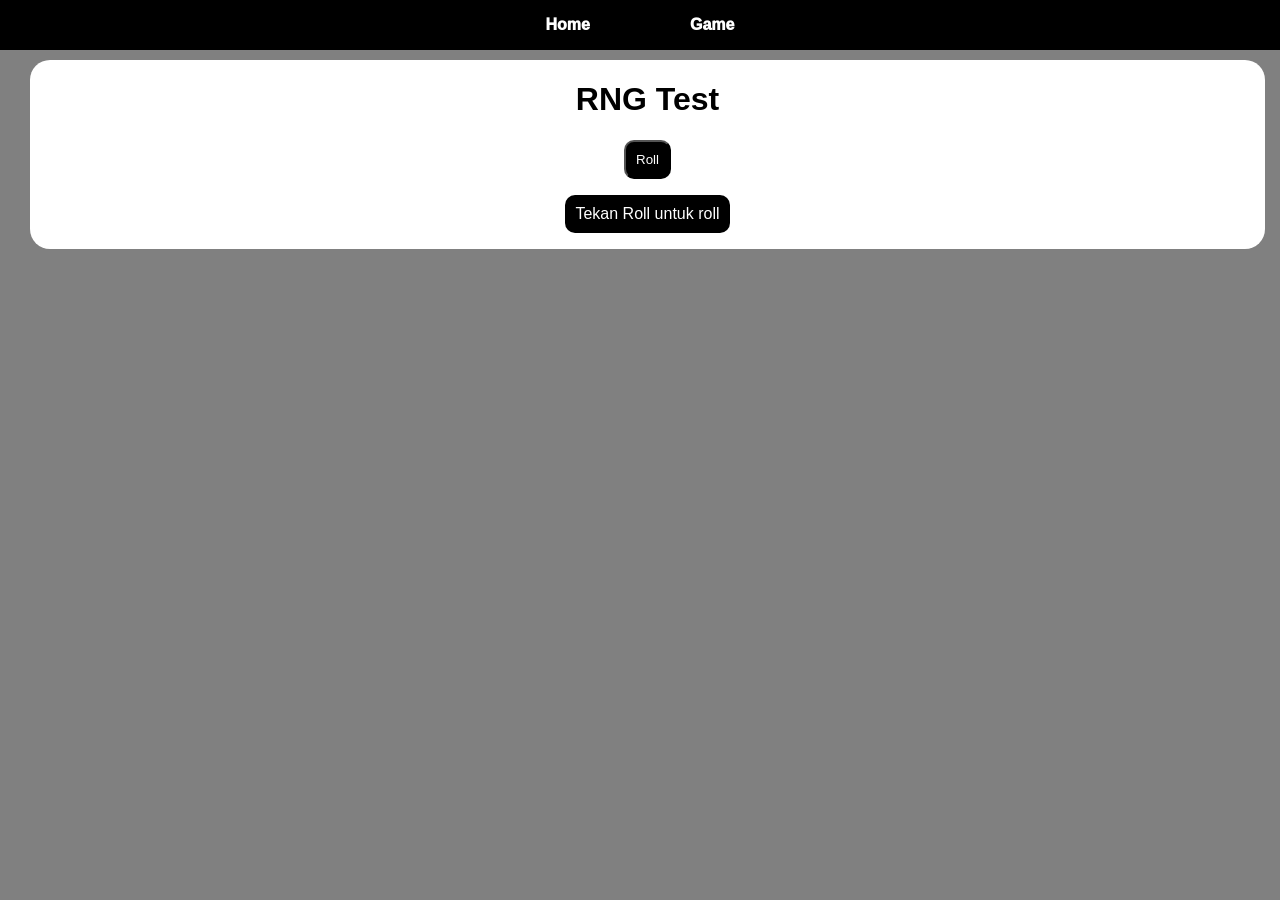
<file: game.html>
<!doctype>
<html>
  <head>
    <title>Game</title>
    <link rel="stylesheet" href="pagerng.css" />
  </head>
  <body>
    <!-- navbar -->
    <nav class="container">
        <a class="a-navbar" href="rng.html">Home</a>
        <a class="a-navbar" href="game.html">Game</a>
    </nav>
    <!-- navbar selesai -->
    
    <!-- content -->
    <div class="game-container">
      <h1>RNG Test</h1>

      <button id="id-roll" onclick="rollRNG()">Roll
      </button>

      <p id="hasil">Tekan Roll untuk roll</p>
    </div>
    <!-- content selesai -->
    
    <!-- footer -->
    <!-- footer selesai -->
    
    <script src="rng.js" type="text/javascript"></script>
  </body>
</html>
</file>
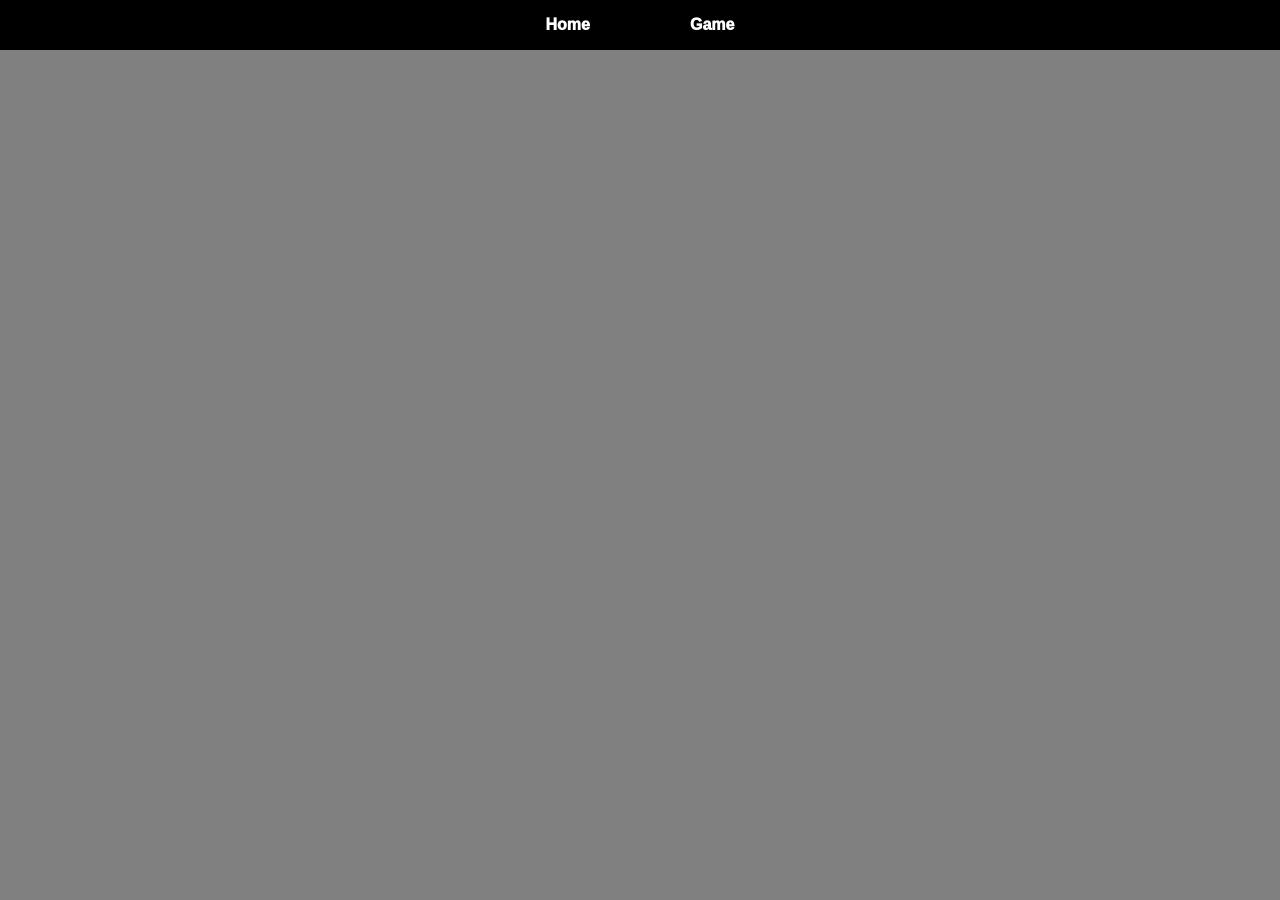
<file: rng.html>
<!doctype>
<html>
  <head>
    <title>Home</title>
    <link rel="stylesheet" href="pagerng.css" />
  </head>
  <body>
    <!-- navbar -->
    <nav class="container">
        <a class="a-navbar" href="rng.html">Home</a>
        <a class="a-navbar" href="game.html">Game</a>
    </nav>
    <!-- navbar selesai -->
    
    <!-- content -->
    <!-- content selesai -->
    
    <!-- footer -->
    <!-- footer selesai -->
  </body>
</html>
</file>
<file: pagerng.css>
body {
  margin: 0;
  font-family: Arial, Sans-Serif;
  background-color: grey;
}

.container {
  display: flex;
  justify-content: center;
  align-items: center;
  background-color: black;
  width: 100%;
  height: 50px;
  
  gap: 100px;
}
.a-navbar {
  color: white;
  text-decoration: none;
  font-weight: 1000;
}
.a-navbar:hover {
  background-color: white;
}


/* Content */
.game-container {
  background-color: white;
  display: flex;
  flex-direction: column;
  justify-content: center;
  align-items: center;
  
  margin-top: 10px;
  margin-left: 30px;
  margin-right: 15px;
  
  border-radius: 20px;
}
#id-roll {
  background-color: black;
  color: white;
  padding: 10;
  
  border-radius: 10px;
}
#hasil {
  background-color: black;
  color: white;
  padding: 10;
  
  border-radius: 10px;
  
  width: fit-content;
  
  display: flex;
  
}
</file>
